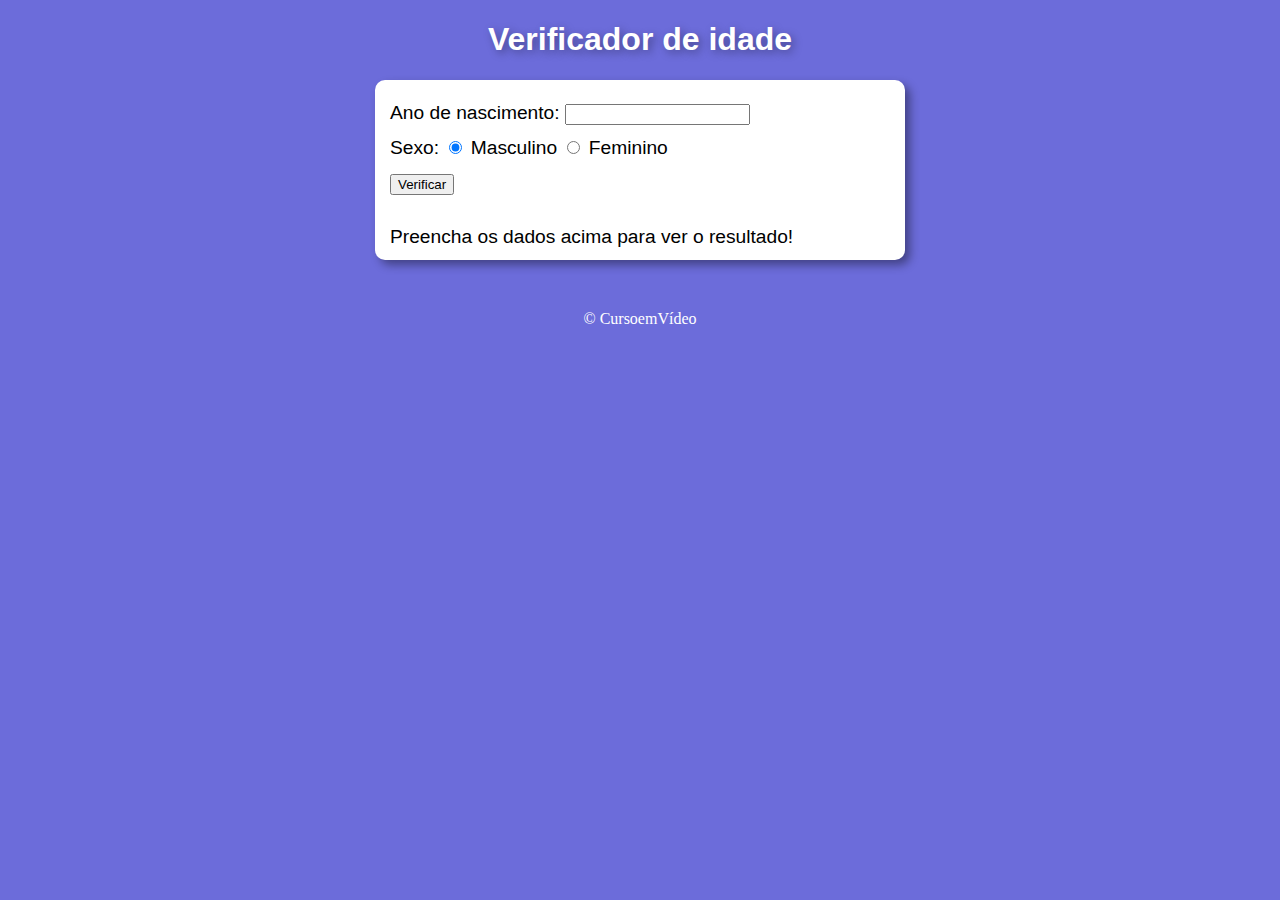
<file: Aula6 - Exercício(Verificador de idade)/index.html>
<!DOCTYPE html>
<html lang="pt-br">
<head>
    <meta charset="UTF-8">
    <meta http-equiv="X-UA-Compatible" content="IE=edge">
    <meta name="viewport" content="width=device-width, initial-scale=1.0">
    <title>Verificador</title>
    <link rel="stylesheet" href="estilos/style.css">
</head>
<body>

    <header>
        <h1>Verificador de idade</h1>
    </header>

    <article>
        Ano de nascimento: 
        <input type="number" name="txtano" id="ano"> <br>
        
        Sexo:
        <input type="radio" name="radsex" id="masc" checked>
        <label for="masc" >Masculino</label>
        <input type="radio" name="radsex" id="fem">
        <label for="fem">Feminino</label> <br>
        
        <input type="button" value="Verificar" onclick="verificar()">

        <p id="res">Preencha os dados acima para ver o resultado!</p>
    </article>

    <footer>&copy; CursoemVídeo</footer>

    <script src="script.js"></script>
    
</body>
</html>
</file>
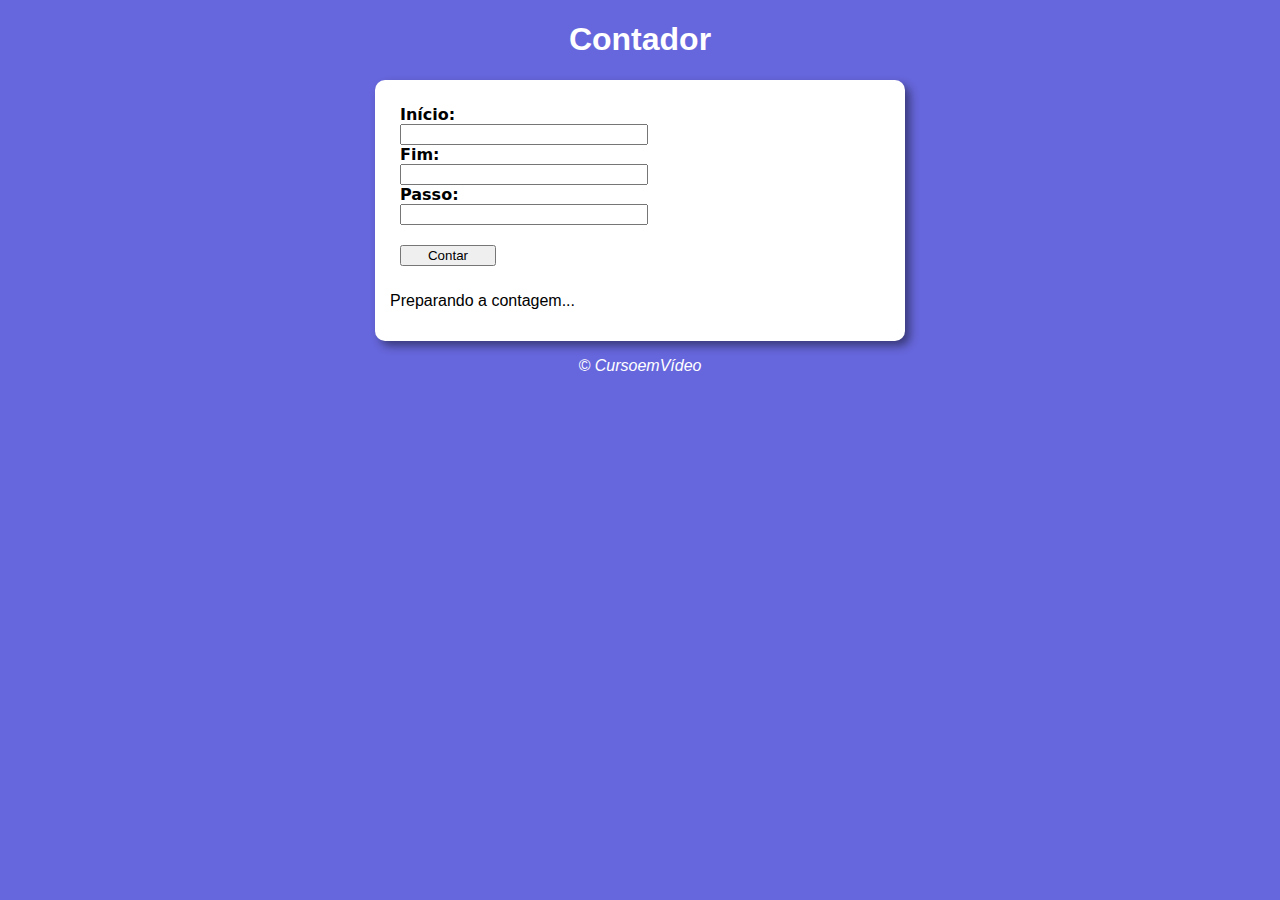
<file: Aula8 - Exercícios de repetições/index.html>
<!DOCTYPE html>
<html lang="pt-br">
<head>
    <meta charset="UTF-8">
    <meta http-equiv="X-UA-Compatible" content="IE=edge">
    <meta name="viewport" content="width=device-width, initial-scale=1.0">
    <title>Modelo de exercício</title>
    <link rel="stylesheet" href="estilos/style.css">
</head>
<body>

    <header>
        <h1>Contador</h1>
    </header>

    <section>
    
            <form>
                Início:
                <input type="number" name="initxt" id="txti">
                               
                Fim:
                <input type="number" name="fimtxt" id="txtf">
                
                Passo:
                <input type="number" name="passtxt" id="txtp">
                
                <input type="button" value="Contar" id="conta" onclick="contar()">
                <label for="Contar"></label>
            </form>
        

        <p id="res">Preparando a contagem...</p>
    </section>

    <footer>
        <p>&copy; CursoemVídeo</p>
    </footer>

    <script src="script.js"></script>
    
</body>
</html>
</file>
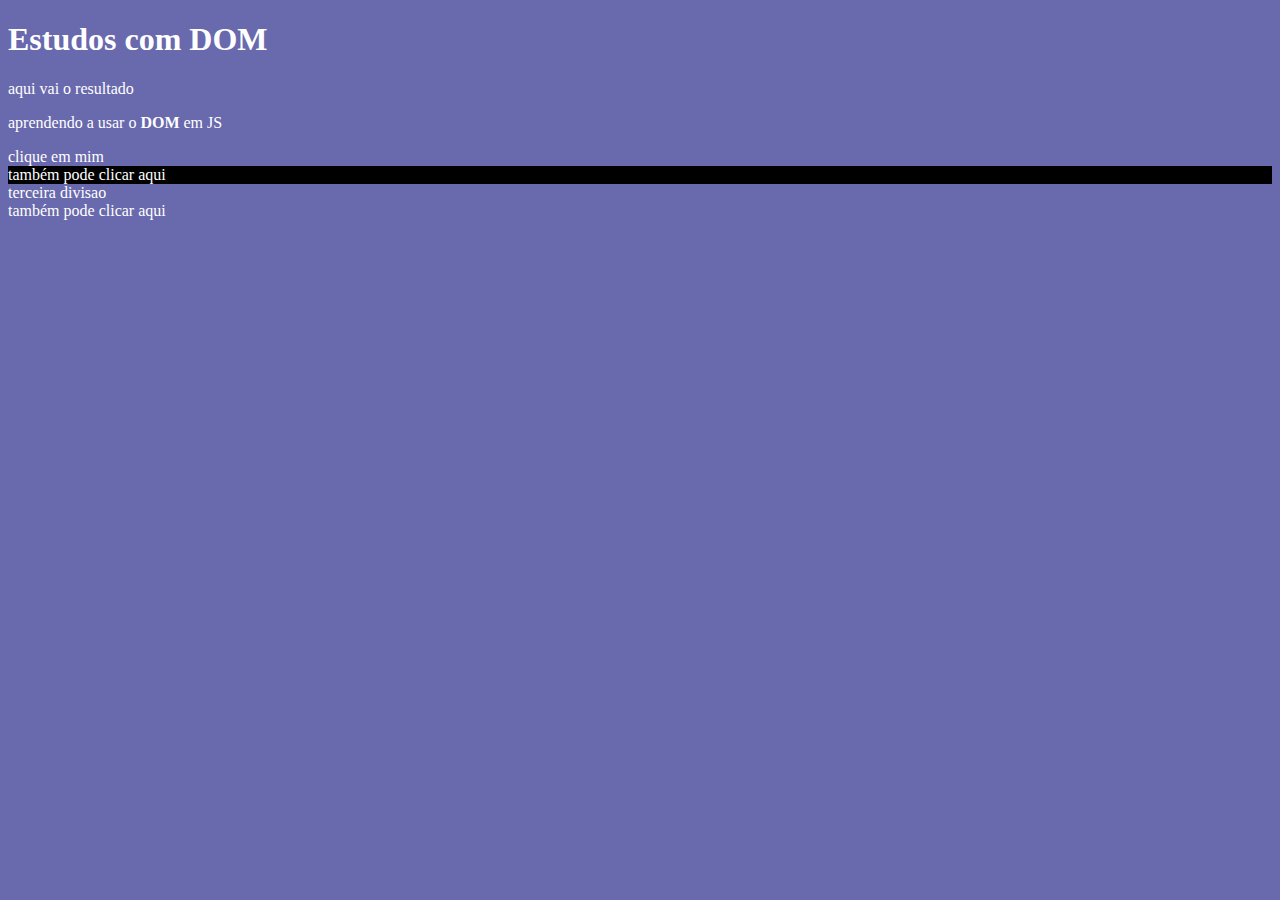
<file: Aula3 - DOM/ex01/index.html>
<!DOCTYPE html>
<html lang="pt-br">
<head>
    <meta charset="UTF-8">
    <meta http-equiv="X-UA-Compatible" content="IE=edge">
    <meta name="viewport" content="width=device-width, initial-scale=1.0">
    <title>Primeiros passos com DOM</title>
    <style>
        body {
            background-color: rgb(105, 105, 173);
            color: white;
        }
    </style>
</head>
<body>

    <h1>Estudos com DOM</h1>

    <p>aqui vai o resultado</p>
    <P>aprendendo a usar o <strong>DOM</strong> em JS</P>
    <div>clique em mim</div>
    <div id="div2">também pode clicar aqui</div>
    <div>terceira divisao</div>

    <script>
        var divisao = document.getElementById('div2')
        divisao.style.background = 'black'
        document.write(divisao.innerText)
    </script>
    
    
</body>
</html>
</file>
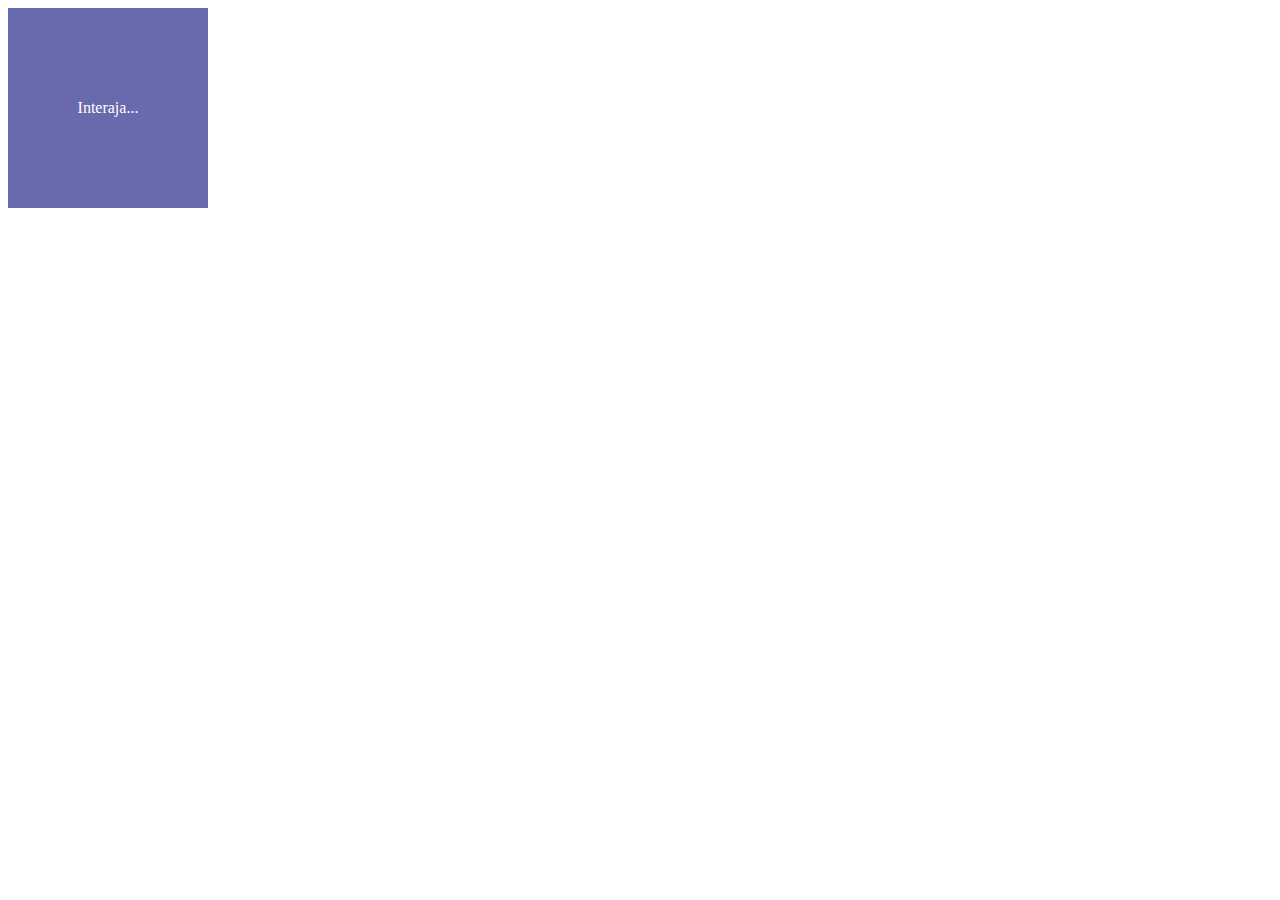
<file: Aula3 - DOM/ex02/index.html>
<!DOCTYPE html>
<html lang="pt-br">
<head>
    <meta charset="UTF-8">
    <meta http-equiv="X-UA-Compatible" content="IE=edge">
    <meta name="viewport" content="width=device-width, initial-scale=1.0">
    <title>Eventos DOM</title>
    <style>
        div {
           background-color: rgb(105, 105, 173);
           color: white;
           width: 200px;
           height: 200px;
           text-align: center;
           line-height: 200px;
           
        }
    </style>
</head>
<body>

    <div id="area" onclick="clicar()" onmouseenter="passou()" onmouseout="tirou()">Interaja...</div>

    <script>
        var a = document.getElementById('area')
        a.addEventListener('onclick', clicar)
        a.addEventListener('onmouseenter', passou)
        a.addEventListener('onmouseout', tirou)

        function clicar() {
           
            a.innerText = 'Parabéns, você clicou!'
            a.style.background = 'darkred'
              
        }

        function passou() {
            
            a.innerText = 'passou'
            a.style.color = 'black'
            
        }

        function tirou() {
            
            a.innerText = 'tirou'
        }
        
        
    </script>
    
</body>
</html>
</file>
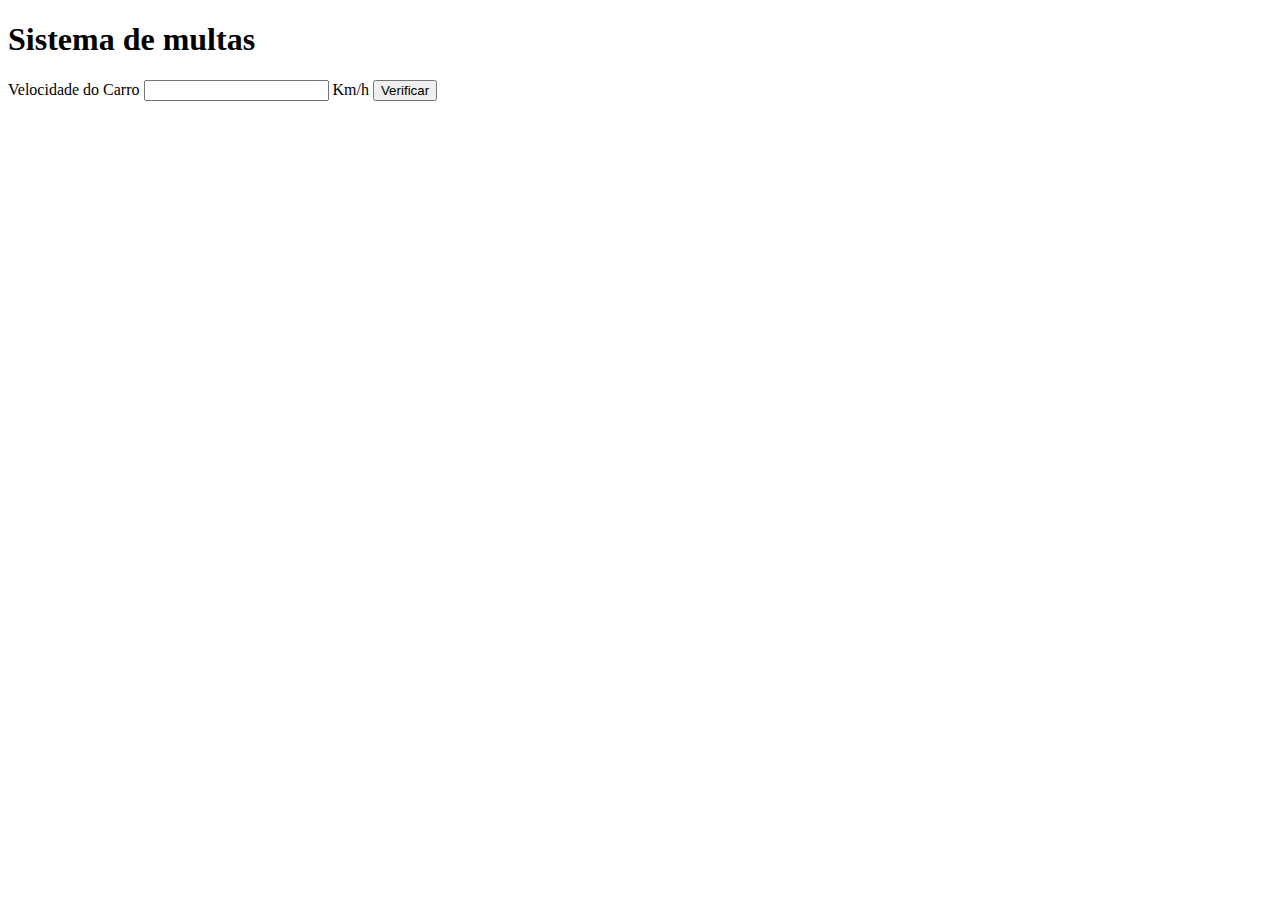
<file: Aula4 - Condições/ex02 - Sistema de multas/index.html>
<!DOCTYPE html>
<html lang="pt-br">
<head>
    <meta charset="UTF-8">
    <meta http-equiv="X-UA-Compatible" content="IE=edge">
    <meta name="viewport" content="width=device-width, initial-scale=1.0">
    <title>Detran fictício</title>
</head>
<body>

    <h1>Sistema de multas</h1>
    Velocidade do Carro <input type="number" id="kmvel"> Km/h <input type="button" value="Verificar" onclick="calcular()">
    
    <div id="res"></div>

    <script>
        function calcular() {
            var kmvel = document.getElementById('kmvel')
            var res = document.getElementById('res')
            var vel = Number(kmvel.value)
            res.innerHTML = `<p>Sua velocidade atual é de <strong>${vel} Km/h</strong></p>`

            if (vel >= 61) {
                res.innerHTML += 'MULTADO. Você está acima do limite de velocidade permitido'
            }

            if (vel <= 60) {
                res.innerHTML += 'Você está dentro de limite de velocidade permitido'
            }


        }
    </script>
    
    
</body>
</html>
</file>
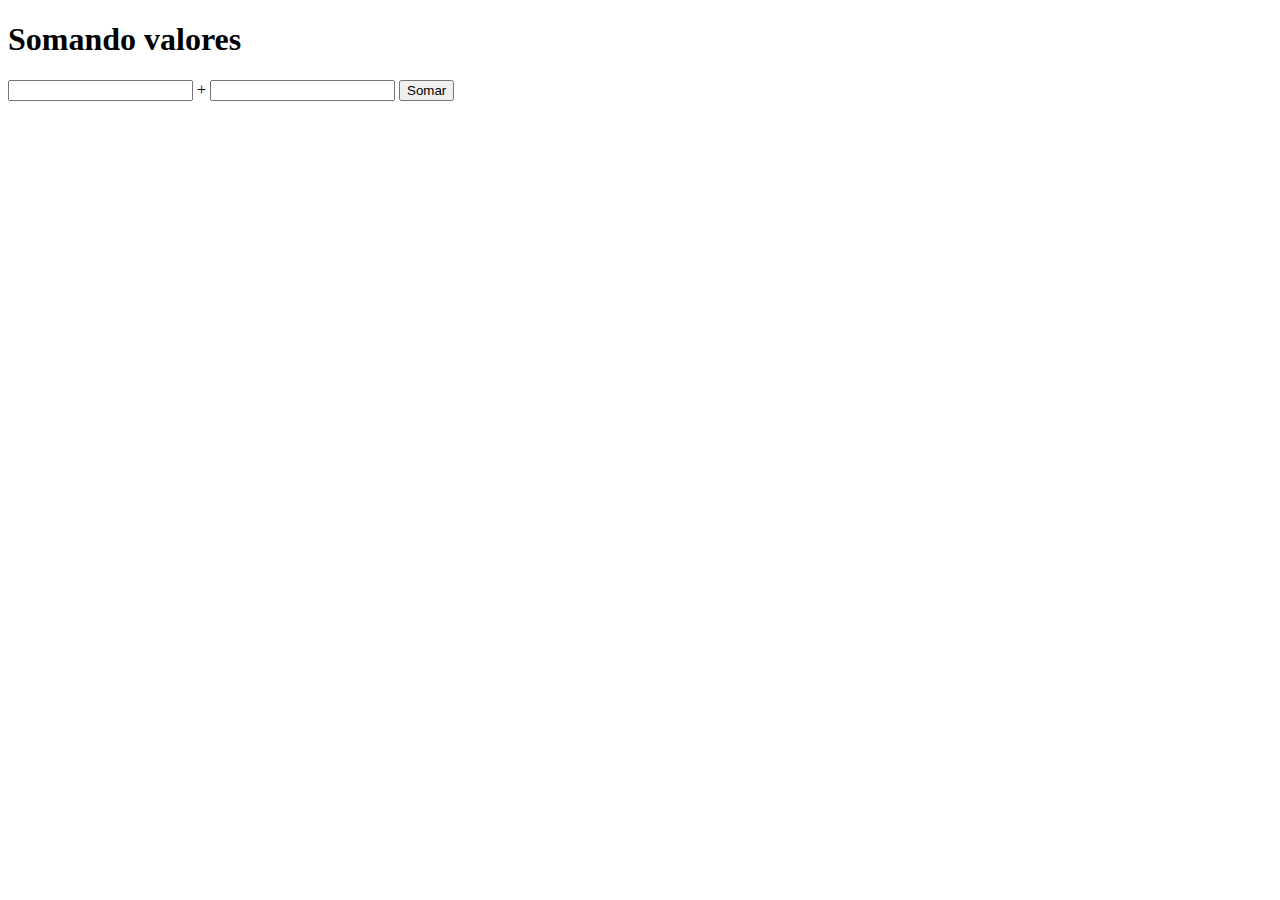
<file: Aula3 - DOM/ex02/ex03/index.html>
<!DOCTYPE html>
<html lang="pt-br">
<head>
    <meta charset="UTF-8">
    <meta http-equiv="X-UA-Compatible" content="IE=edge">
    <meta name="viewport" content="width=device-width, initial-scale=1.0">
    <title>Manipulando números</title>
</head>
<body>

    <h1>Somando valores</h1>
    <input type="number" name="txtn1" id="txtn1"> +
    <input type="number" name="txtn2" id="txtn2">
    <input type="button" value="Somar" onclick="somar()">

    <div id="res"></div> 

    <script>
        function somar() {
        
            var tn1 = document.getElementById('txtn1')
            var tn2 = document.getElementById('txtn2')
            var res = document.getElementById('res')
            var n1 = Number(tn1.value)
            var n2 = Number(tn2.value)
            var s = n1 + n2
            res.innerHTML = `${s}`

        }
    </script>
    
</body>
</html>
</file>
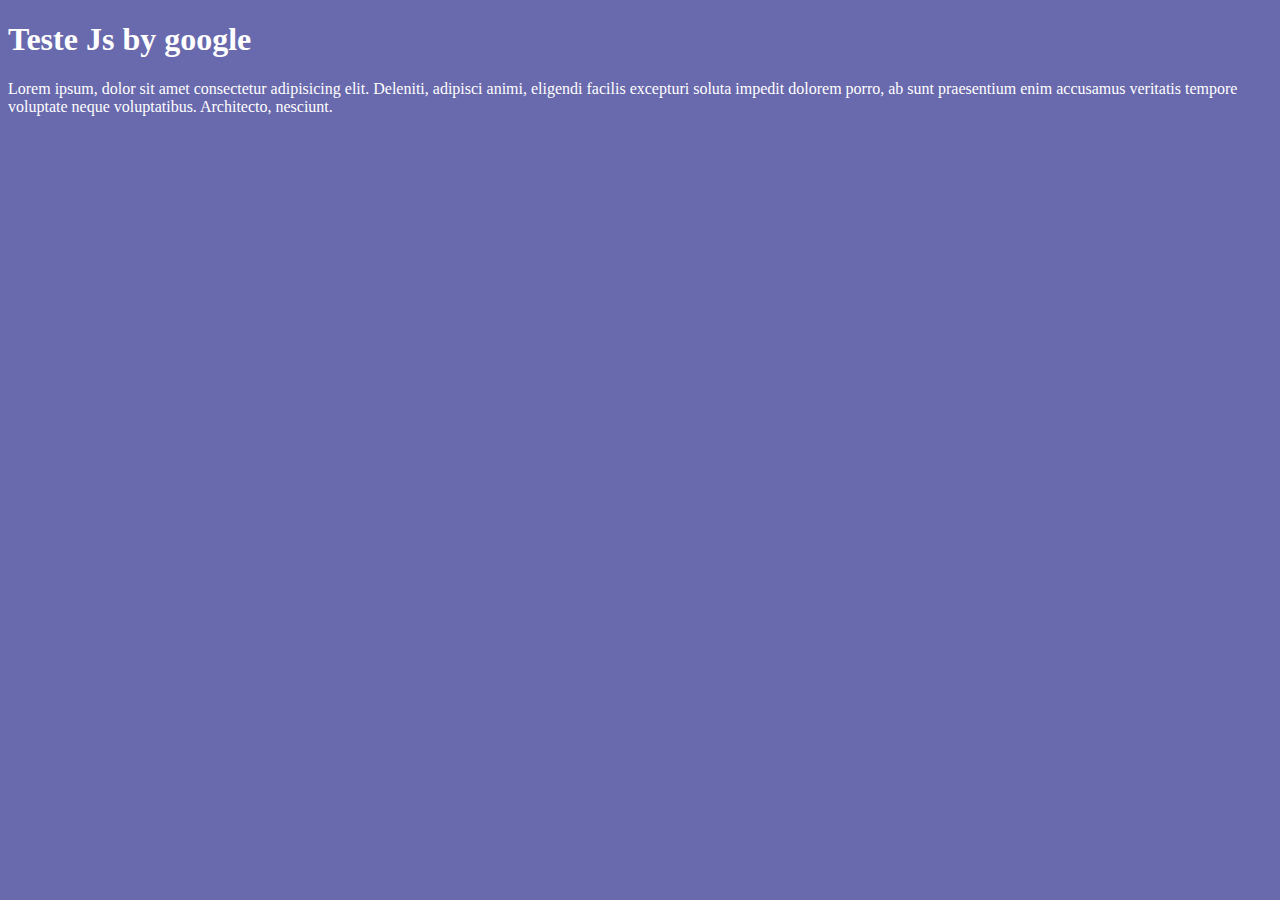
<file: Aula1/ex01.html>
<!DOCTYPE html>
<html lang="pt-br">
<head>
    <meta charset="UTF-8">
    <meta http-equiv="X-UA-Compatible" content="IE=edge">
    <meta name="viewport" content="width=device-width, initial-scale=1.0">
    <title>First run at JS</title>
    <style>
        body {
            background-color: rgb(105, 105, 173);
            color: white;
        }
    </style>
</head>
<body>
    <h1>Teste Js by google</h1>
    <p>Lorem ipsum, dolor sit amet consectetur adipisicing elit. Deleniti, adipisci animi, eligendi facilis excepturi soluta impedit dolorem porro, ab sunt praesentium enim accusamus veritatis tempore voluptate neque voluptatibus. Architecto, nesciunt.</p>

    <script>
             
        var nome = window.prompt('Qual é o seu nome?')
        window.alert('Obrigado por testar meu primeiro código Js, ' + nome)
        
    </script>
    
</body>
</html>
</file>
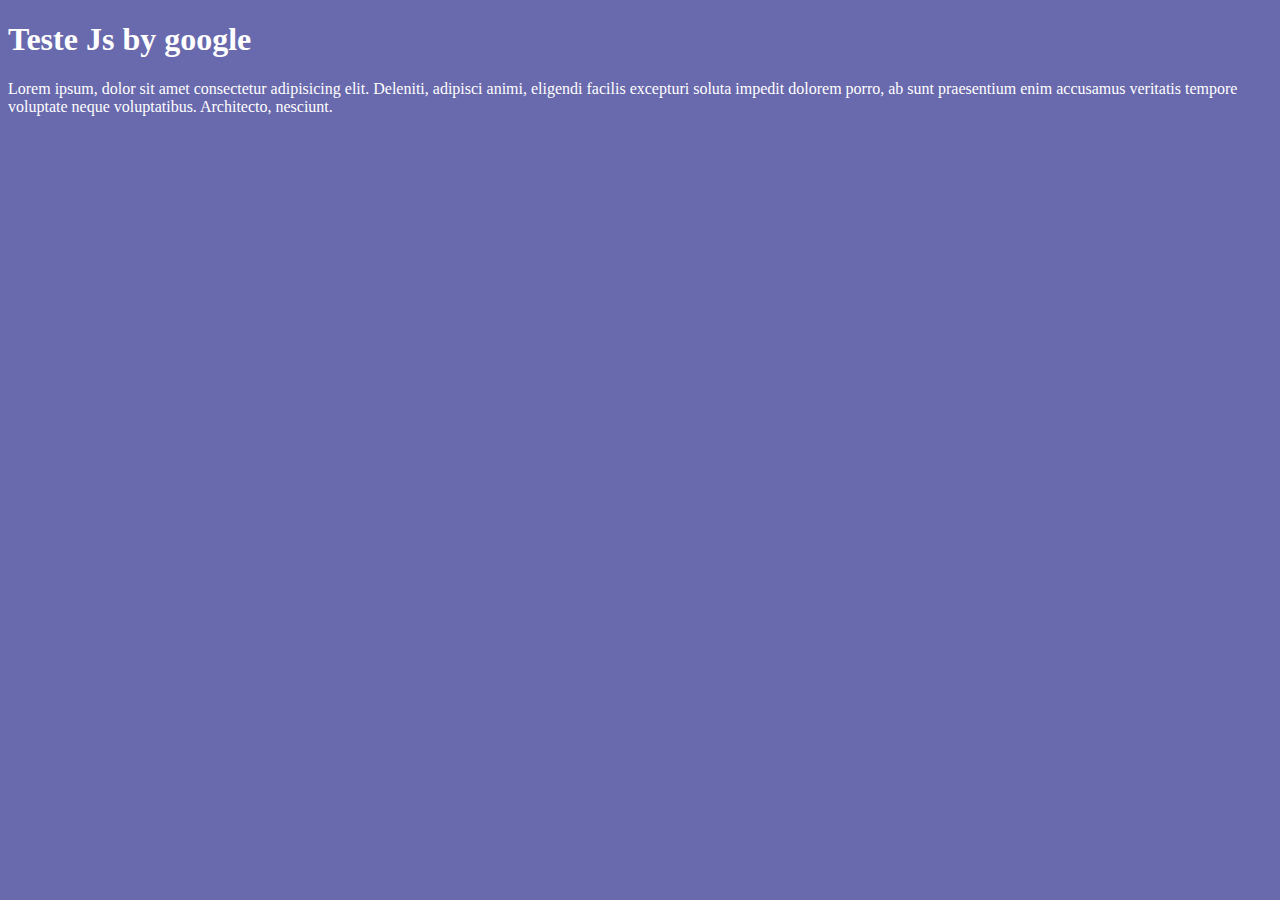
<file: Aula2/ex02.html>
<!DOCTYPE html>
<html lang="pt-br">
<head>
    <meta charset="UTF-8">
    <meta http-equiv="X-UA-Compatible" content="IE=edge">
    <meta name="viewport" content="width=device-width, initial-scale=1.0">
    <title>First run at JS</title>
    <style>
        body {
            background-color: rgb(105, 105, 173);
            color: white;
        }
    </style>
</head>
<body>
    <h1>Teste Js by google</h1>
    <p>Lorem ipsum, dolor sit amet consectetur adipisicing elit. Deleniti, adipisci animi, eligendi facilis excepturi soluta impedit dolorem porro, ab sunt praesentium enim accusamus veritatis tempore voluptate neque voluptatibus. Architecto, nesciunt.</p>

    <script>
             //Convertendo strings para números.//
        var n1 = Number(window.prompt('Digite um número: '))
        var n2 = Number(window.prompt('Digite outro número: '))
        var s = n1 + n2
        window.alert(`A soma dos valores ${n1} e ${n2} é igual a ${s}`)
        
    </script>
    
</body>
</html>
</file>
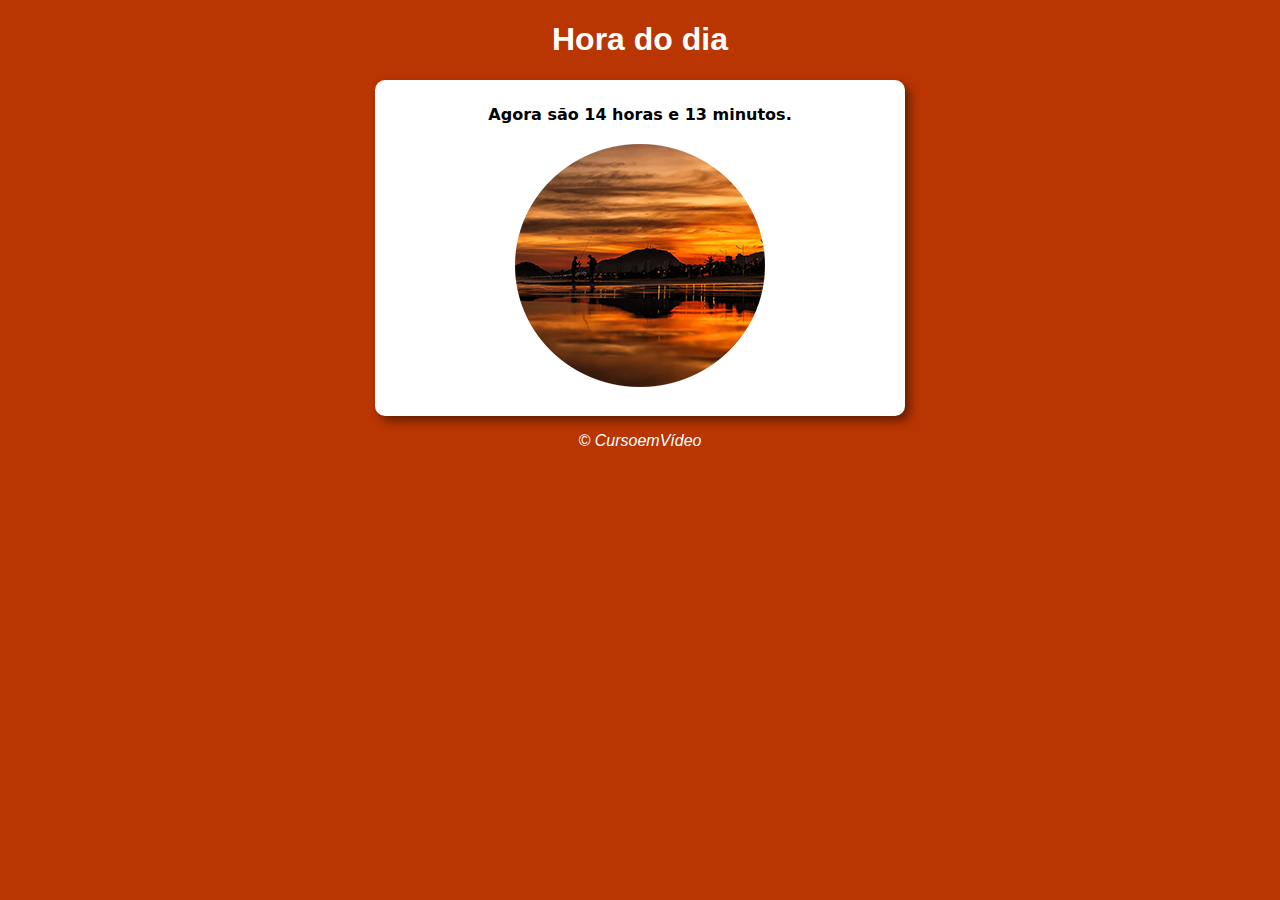
<file: Aula5 - Exercício(Horário)/modelo.html>
<!DOCTYPE html>
<html lang="pt-br">
<head>
    <meta charset="UTF-8">
    <meta http-equiv="X-UA-Compatible" content="IE=edge">
    <meta name="viewport" content="width=device-width, initial-scale=1.0">
    <title>Modelo de exercício</title>
    <link rel="stylesheet" href="estilos/style.css">
</head>
<body onload="carregar()">

    <header>
        <h1>Hora do dia</h1>
    </header>

    <section>
        <div id="msg">
            Aqui aparece a mensagem
        </div>

        <div id="imagem">
            <img id="img" src="fotomanhã.png" alt="Foto da manhã">
        </div>
    </section>

    <footer>
        <p>&copy; CursoemVídeo</p>
    </footer>

    <script src="script.js"></script>
    
</body>
</html>
</file>
<file: Aula6 - Exercício(Verificador de idade)/estilos/style.css>
@charset "UTF-8";


body {
    background-color: rgb(108, 108, 218);
}

header {
    text-align: center;
    text-shadow: 3px 3px 8px rgba(0, 0, 0, 0.336);
    color: white;
    font-family: Verdana, Geneva, Tahoma, sans-serif;
}

article {
    background-color: white;
    font-size: 1.2em;
    font-family: Arial, Helvetica, sans-serif;
    padding: 15px;
    margin: auto;
    line-height: 35px;
    width: 500px;
    height: 150px;
    border-radius: 10px;
    box-shadow: 5px 5px 10px rgba(0, 0, 0, 0.39);
}

footer {
    text-align: center;
    color: white;
    margin: 50px;
}
</file>
<file: Aula8 - Exercícios de repetições/estilos/style.css>
@charset "UTF-8";

body {
    background-color: rgb(103, 103, 221);
    font-family: Arial, Helvetica, sans-serif;
}

header {
    color: white;
    text-align: center;
}

section {
    
    background-color: white;
    border-radius: 10px;
    padding: 15px;
    width: 500px;
    margin: auto;
    box-shadow: 5px 5px 10px rgba(0, 0, 0, 0.452);
}



form {
    display: flex;
    flex-direction: column;
    padding: 10px;
    font-family: system-ui, -apple-system, BlinkMacSystemFont, 'Segoe UI', Roboto, Oxygen, Ubuntu, Cantarell, 'Open Sans', 'Helvetica Neue', sans-serif;
    font-weight: bold;
}

input {
    
    width: 50%;
    
}

input#conta {
    margin-top: 20px;
    width: 20%;
}

footer {
    color: white;
    text-align: center;
    font-style: italic;
}
</file>
<file: Aula5 - Exercício(Horário)/estilos/style.css>
@charset "UTF-8";

body {
    background-color: rgb(103, 103, 221);
    font-family: Arial, Helvetica, sans-serif;
}

header {
    color: white;
    text-align: center;
}

section {
    background-color: white;
    border-radius: 10px;
    padding: 15px;
    width: 500px;
    margin: auto;
    box-shadow: 5px 5px 10px rgba(0, 0, 0, 0.452);
}

div {
    text-align: center;
    padding: 10px;
    font-family: system-ui, -apple-system, BlinkMacSystemFont, 'Segoe UI', Roboto, Oxygen, Ubuntu, Cantarell, 'Open Sans', 'Helvetica Neue', sans-serif;
    font-weight: bold;
}

footer {
    color: white;
    text-align: center;
    font-style: italic;
}
</file>
